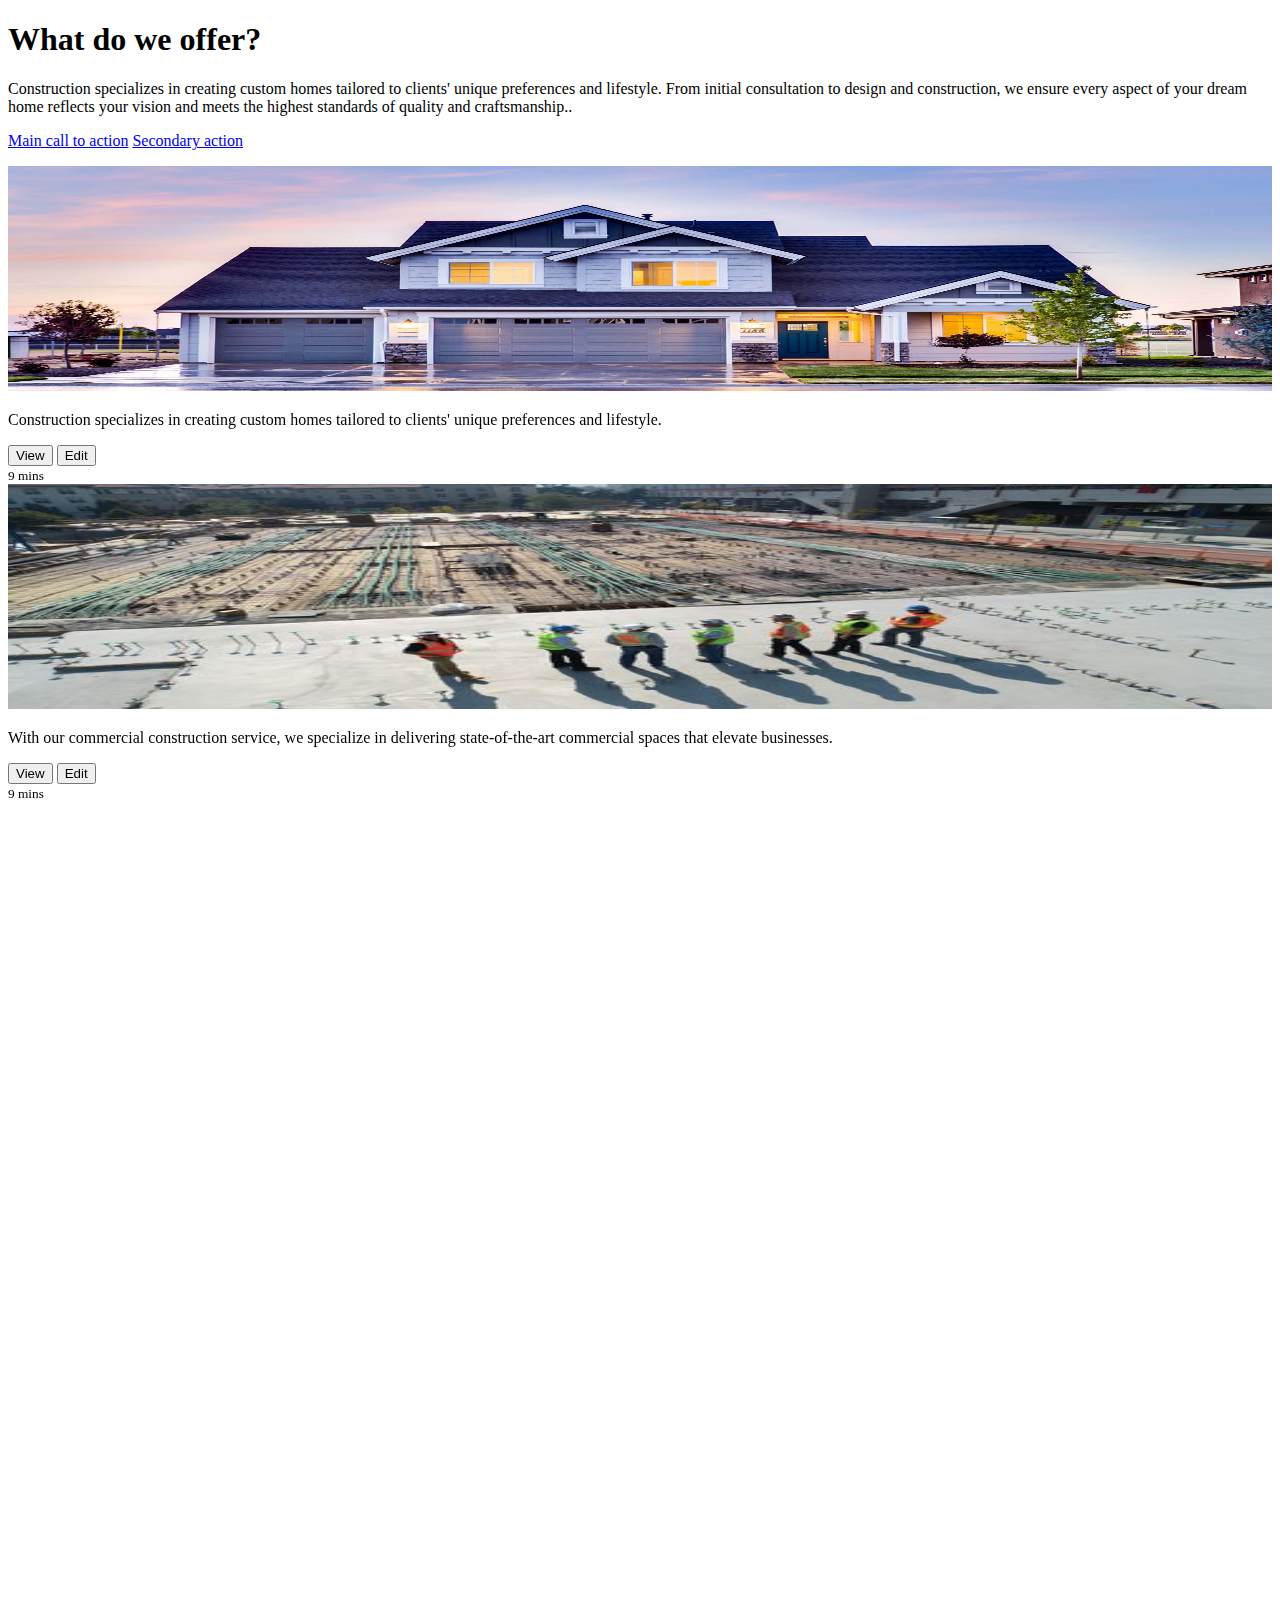
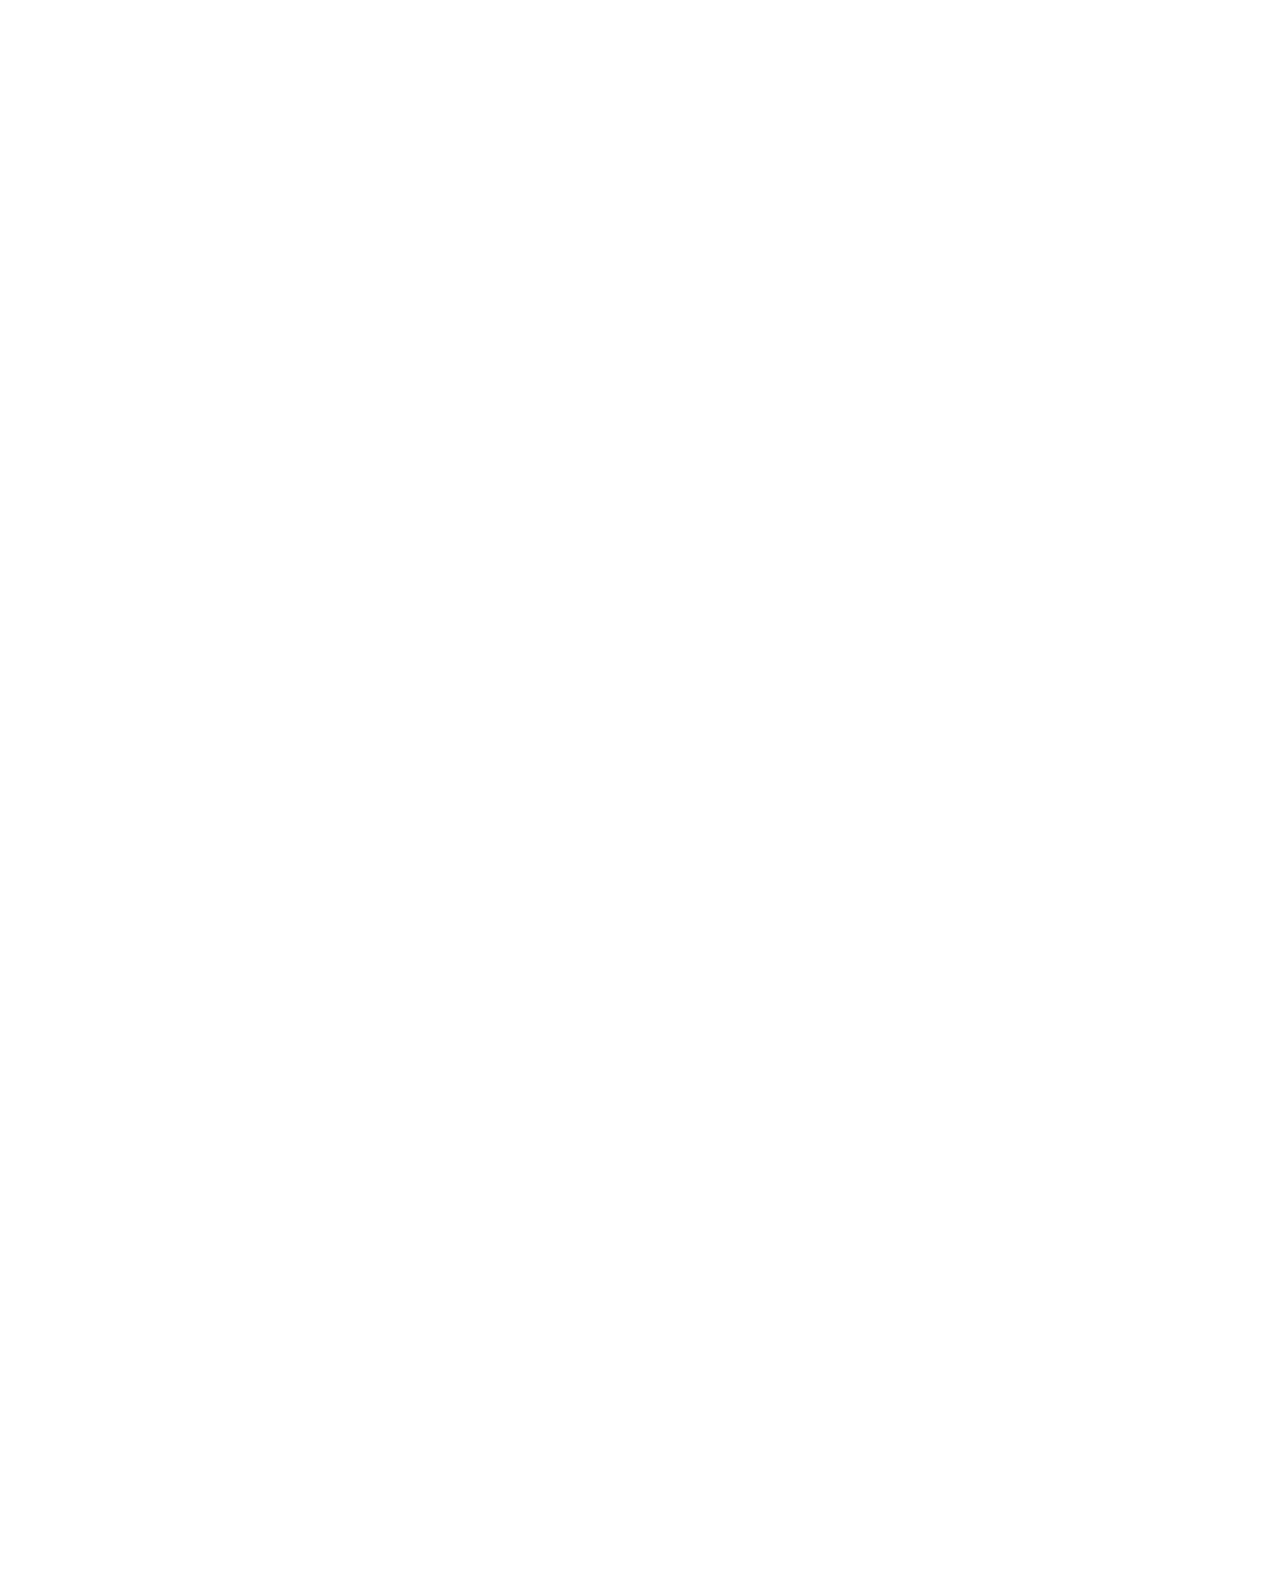
<file: boostrap/about.html>
<!DOCTYPE html>
<html lang="en">
<head>
    <meta charset="UTF-8">
    <meta name="viewport" content="width=device-width, initial-scale=1.0">
    <title>Document</title>
    <link href="https://cdn.jsdelivr.net/npm/bootstrap@5.0.2/dist/css/bootstrap.min.css" rel="stylesheet"
    integrity="sha384-EVSTQN3/azprG1Anm3QDgpJLIm9Nao0Yz1ztcQTwFspd3yD65VohhpuuCOmLASjC" crossorigin="anonymous">
    <link href="https://unpkg.com/aos@2.3.1/dist/aos.css" rel="stylesheet">
</head>
<body>
    

    <div class="col-lg-6 col-md-8 mx-auto">
        <h1 class="fw-light">What do we offer?</h1>
        <p class="lead text-muted">Construction specializes in creating custom homes tailored to clients' unique preferences and lifestyle. From initial consultation to design and construction, we ensure every aspect of your dream home reflects your vision and meets the highest standards of quality and craftsmanship..</p>
        <p>
          <a href="#" class="btn btn-primary my-2">Main call to action</a>
          <a href="#" class="btn btn-secondary my-2">Secondary action</a>
        </p>
      </div>
      <div class="row row-cols-1 row-cols-sm-2 row-cols-md-3 g-3">
        <div class="col">
          <div class="card shadow-sm" data-aos="zoom-out-up">
            <img class="bd-placeholder-img card-img-top" width="100%" height="225" src="./img/home1.jpg" alt="">
            <div class="card-body">
              <p class="card-text">Construction specializes in creating custom homes tailored to clients' unique preferences and lifestyle.</p>
              <div class="d-flex justify-content-between align-items-center">
                <div class="btn-group">
                  <button type="button" class="btn btn-sm btn-outline-secondary">View</button>
                  <button type="button" class="btn btn-sm btn-outline-secondary">Edit</button>
                </div>
                <small class="text-muted">9 mins</small>
              </div>
            </div>
          </div>
        </div>
        <div class="col">
          <div class="card shadow-sm" data-aos="zoom-out-up">
          <img class="bd-placeholder-img card-img-top" width="100%" height="225" src="./img/ok4.jpg" alt="">

            <div class="card-body">
              <p class="card-text">With our commercial construction service, we specialize in delivering state-of-the-art commercial spaces that elevate businesses.</p>
              <div class="d-flex justify-content-between align-items-center">
                <div class="btn-group">
                  <button type="button" class="btn btn-sm btn-outline-secondary">View</button>
                  <button type="button" class="btn btn-sm btn-outline-secondary">Edit</button>
                </div>
                <small class="text-muted">9 mins</small>
              </div>
            </div>
          </div>
        </div>
        <div class="col">
          <div class="card shadow-sm" data-aos="zoom-out-up">
            <img class="bd-placeholder-img card-img-top" width="100%" height="225" src="./img/ok3.jpg" alt="">

            <div class="card-body">
              <p class="card-text">From infrastructure development to public works projects, Construction's civil engineering services encompass feasibility studies..</p>
              <div class="d-flex justify-content-between align-items-center">
                <div class="btn-group">
                  <button type="button" class="btn btn-sm btn-outline-secondary">View</button>
                  <button type="button" class="btn btn-sm btn-outline-secondary">Edit</button>
                </div>
                <small class="text-muted">9 mins</small>
              </div>
            </div>
          </div>
        </div>

        <div class="col">
          <div class="card shadow-sm" data-aos="zoom-out-up">
            <img class="bd-placeholder-img card-img-top" width="100%" height="225" src="./img/ok2.jpg" alt="">

            <div class="card-body">
              <p class="card-text">From infrastructure development to public works projects, Construction's civil engineering services encompass feasibility studies.r.</p>
              <div class="d-flex justify-content-between align-items-center">
                <div class="btn-group">
                  <button type="button" class="btn btn-sm btn-outline-secondary">View</button>
                  <button type="button" class="btn btn-sm btn-outline-secondary">Edit</button>
                </div>
                <small class="text-muted">9 mins</small>
              </div>
            </div>
          </div>
        </div>
        <div class="col">
          <div class="card shadow-sm" data-aos="zoom-out-up">
            <img class="bd-placeholder-img card-img-top" width="100%" height="225" src="./img/ok.jpg" alt="">

            <div class="card-body">
              <p class="card-text">Our interior design team brings creativity and expertise to enhance interior spaces with functional layouts, aesthetic elements, and personalized touches..</p>
              <div class="d-flex justify-content-between align-items-center">
                <div class="btn-group">
                  <button type="button" class="btn btn-sm btn-outline-secondary">View</button>
                  <button type="button" class="btn btn-sm btn-outline-secondary">Edit</button>
                </div>
                <small class="text-muted">9 mins</small>
              </div>
            </div>
          </div>
        </div>
        <div class="col">
          <div class="card shadow-sm" data-aos="zoom-out-up">
            <img class="bd-placeholder-img card-img-top" width="100%" height="225" src="./img/home1.jpg" alt="">
            <div class="card-body">
              <p class="card-text">At Construction, we are committed to sustainability and eco-friendly practices in construction. Our sustainable construction solutions focus on incorporating green building materials, energy-efficient systems, and environmentally conscious design principles..</p>
              <div class="d-flex justify-content-between align-items-center">
                <div class="btn-group">
                  <button type="button" class="btn btn-sm btn-outline-secondary">View</button>
                  <button type="button" class="btn btn-sm btn-outline-secondary">Edit</button>
                </div>
                <small class="text-muted">9 mins</small>
              </div>
            </div>
          </div>
        </div>

        <div class="col">
          <div class="card shadow-sm" data-aos="zoom-out-up">
            <img class="bd-placeholder-img card-img-top" width="100%" height="225" src="./img/ok7.jpg" alt="">

            <div class="card-body">
              <p class="card-text">From groundbreaking to final touches, we bring your custom home to life with precision and quality craftsmanship..</p>
              <div class="d-flex justify-content-between align-items-center">
                <div class="btn-group">
                  <button type="button" class="btn btn-sm btn-outline-secondary">View</button>
                  <button type="button" class="btn btn-sm btn-outline-secondary">Edit</button>
                </div>
                <small class="text-muted">9 mins</small>
              </div>
            </div>
          </div>
        </div>
        <div class="col">
          <div class="card shadow-sm" data-aos="zoom-out-up">
            <img class="bd-placeholder-img card-img-top" width="100%" height="225" src="./img/ok6.jpg" alt="">
            <div class="card-body">
              <p class="card-text">Our experts collaborate with you to create custom designs that reflect your unique style and requirements.r.</p>
              <div class="d-flex justify-content-between align-items-center">
                <div class="btn-group">
                  <button type="button" class="btn btn-sm btn-outline-secondary">View</button>
                  <button type="button" class="btn btn-sm btn-outline-secondary">Edit</button>
                </div>
                <small class="text-muted">9 mins</small>
              </div>
            </div>
          </div>
        </div>
        <div class="col">
          <div class="card shadow-sm" data-aos="zoom-out-up">
            <img class="bd-placeholder-img card-img-top" width="100%" height="225" src="./img/ok5.jpg" alt="">
            <div class="card-body">
              <p class="card-text">We begin by understanding your vision, needs, and preferences for your dream home..</p>
              <div class="d-flex justify-content-between align-items-center">
                <div class="btn-group">
                  <button type="button" class="btn btn-sm btn-outline-secondary">View</button>
                  <button type="button" class="btn btn-sm btn-outline-secondary">Edit</button>
                </div>
                <small class="text-muted">9 mins</small>
              </div>
            </div>
          </div>
        </div>
      </div>
      <script src="https://unpkg.com/aos@2.3.1/dist/aos.js"></script>
      <script>
          AOS.init();
        </script>
</body>
</html>
</file>
